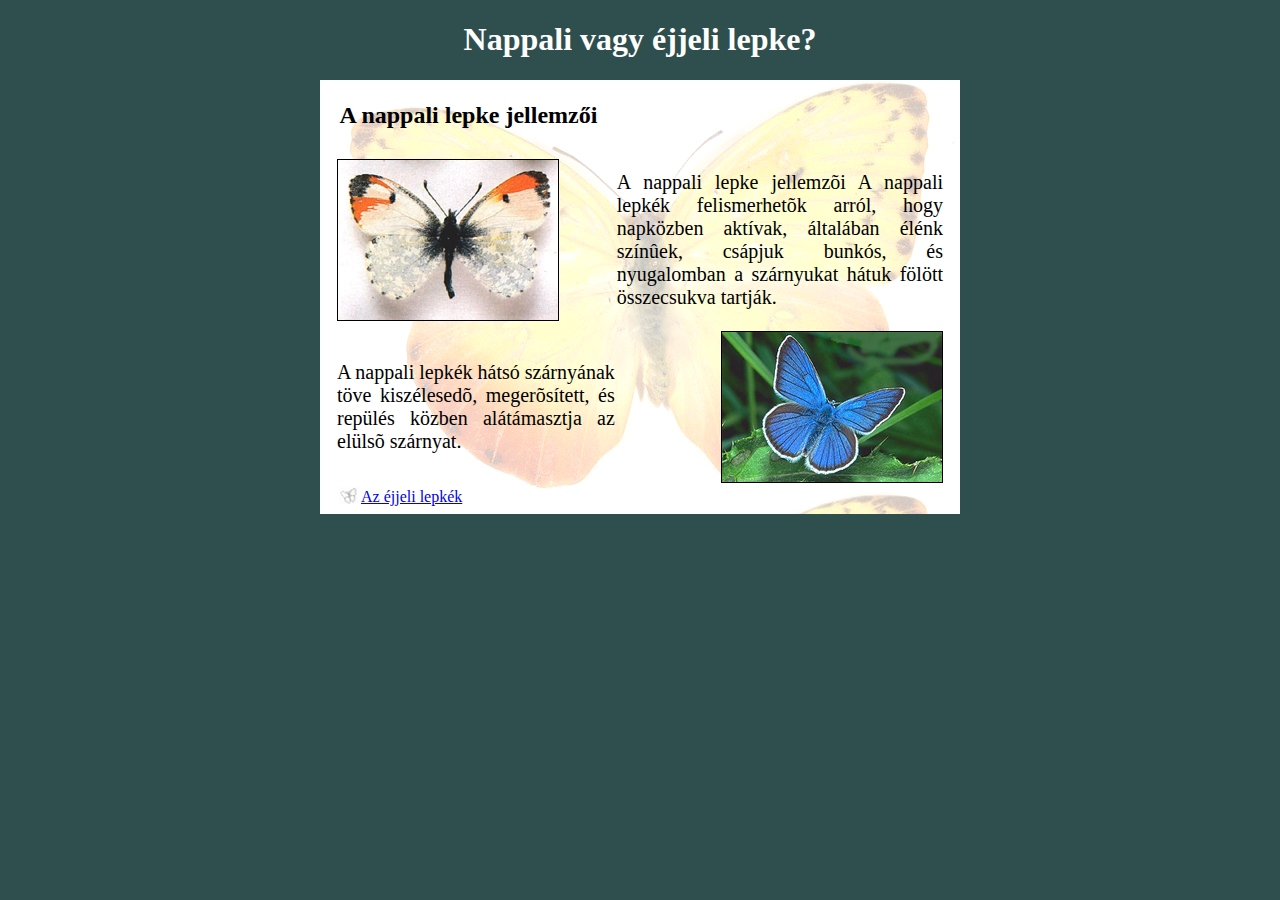
<file: index.html>
<!DOCTYPE html>
<html lang="hu">
<head>
    <meta charset="UTF-8">
    <meta name="viewport" content="width=device-width, initial-scale=1.0">
    <title>Nappali vagy éjjeli lepke?</title>
    <link rel="stylesheet" href="nappali.css">
</head>
<body>
    <h1>Nappali vagy éjjeli lepke?</h1>
 


    <div>
        <table width=”640px” cellpadding=”5″ cellspacing=”5″>
           
           <tr>
            <th>
                <h2>A nappali lepke jellemzői</h2>
            </th>
            
           </tr>
            <tr>
                <th> <img class="feherlepke" src="k1.jpg" alt="lepke"></th>
                <td>
                    <p class="jobb">
                        A nappali lepke jellemzõi A nappali lepkék felismerhetõk arról, hogy napközben aktívak, általában élénk színûek, csápjuk bunkós, és nyugalomban a szárnyukat hátuk fölött összecsukva tartják.
                    </p>
                </td>
            </tr>

            <tr>
                <td>
                    <p class="bal">
                        A nappali lepkék hátsó szárnyának töve kiszélesedõ, megerõsített, és repülés közben alátámasztja az elülsõ szárnyat.
                    </p>
                </td>
                <td>
                    <img class="keklepke" src="k2.jpg" alt="lepke">
                </td>
            </tr>

            <tr class="gif">
                <td><img src="jel.gif" alt="jel"></td>
                <td><a href="ejjeli.html">Az éjjeli lepkék</a></td>
                
            </tr>
        </table>
    </div>
</body>
</html>
</file>
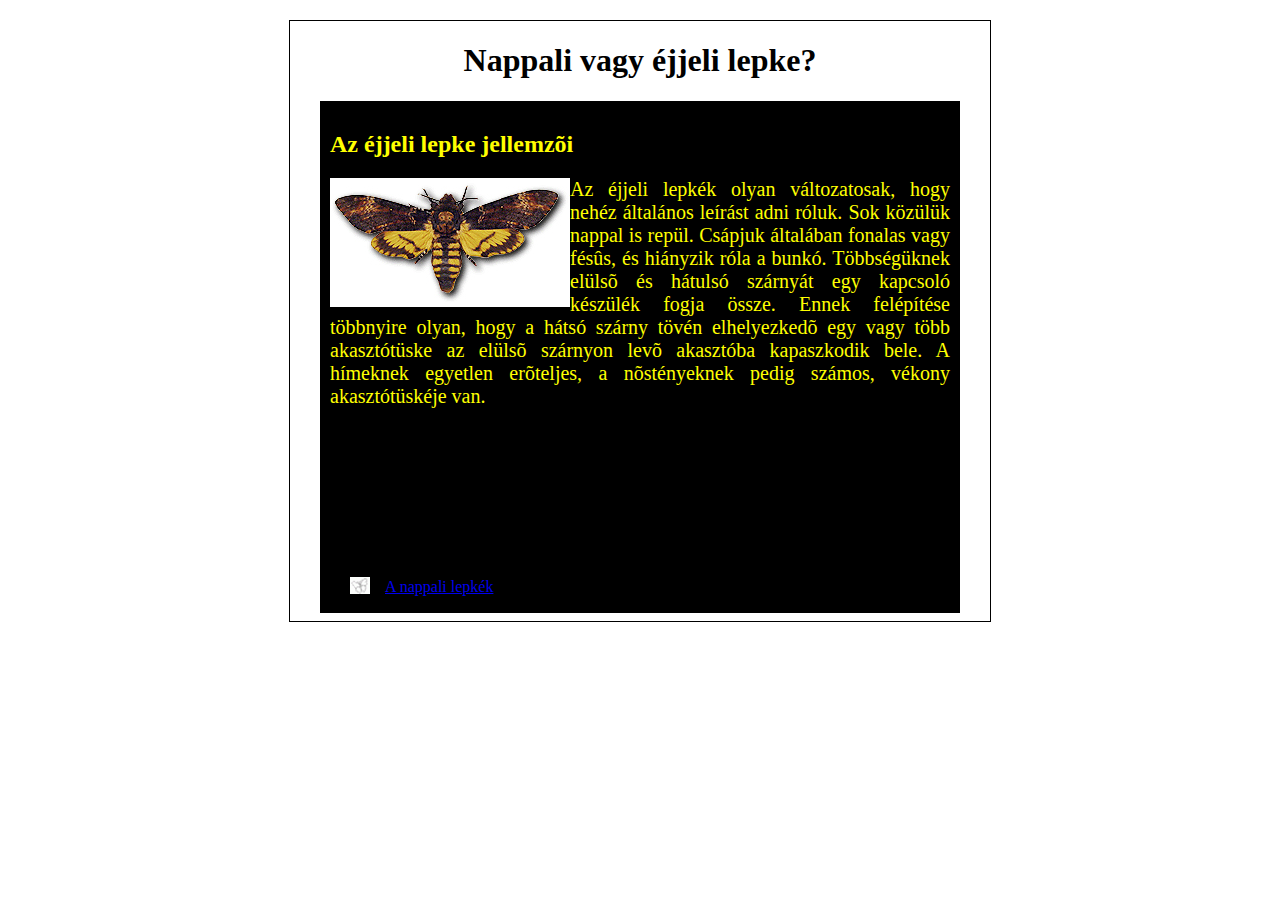
<file: ejjeli.html>
<!DOCTYPE html>
<html lang="hu">
<head>
  <meta charset="UTF-8">
  <meta name="viewport" content="width=device-width, initial-scale=1.0">
  <title>Nappali vagy éjjeli lepke?</title>
  <link rel="stylesheet" href="ejjeli.css">
</head>
<body>
  <h1>Nappali vagy éjjeli lepke?</h1>

  <table width="640"  cellpadding="5" cellspacing="5" >
    <tr>
      
      <td>
        <h2>Az éjjeli lepke jellemzõi</h2>
        <img class="kep" src="k3.jpg" alt="éjjeli lepke">
        <p> 
          Az éjjeli lepkék olyan változatosak, hogy nehéz általános leírást adni róluk. Sok közülük nappal is repül. Csápjuk általában fonalas vagy fésûs, és hiányzik róla a bunkó. 
          Többségüknek elülsõ és hátulsó szárnyát egy kapcsoló készülék fogja össze. Ennek felépítése többnyire olyan, 
          hogy a hátsó szárny tövén elhelyezkedõ egy vagy több akasztótüske az elülsõ szárnyon levõ akasztóba kapaszkodik bele. A hímeknek egyetlen erõteljes, a nõstényeknek pedig számos, vékony akasztótüskéje van.
        </p>
        <p>&nbsp;</p>
        <p>&nbsp;</p>
        <p>&nbsp;</p>
      </td>
      
      
    </tr>
    <tr class="gif">
      <td><img src="jel.gif" alt="jel"></td>
      <td><a href="index.html">A nappali lepkék</a></td>
      
  </tr>
   <!-- <div class="gif">
    <img src="jel.gif" alt="jel">
    <a href="">Az éjjeli lepkék</a>
   </div> -->
   
 
  </table>
</body>
</html>
</file>
<file: nappali.css>
body{
    background-color: #2f4f4f;
}

h1{
    color: white;
    text-align: center;
}

table{
    width: 640px;
    margin: 0 auto;
    background-image: url(hatter.jpg);
    
}

.feherlepke{
    border: 1px solid black;
    float: left;
    margin-left: 15px;
}

.keklepke{
    border: 1px solid black;
    float: right;
    margin-right: 15px;
}

.jobb{
 
   margin-right: 15px;
    text-align: justify;
    font-size: 20px;
    
}
.bal{
   
    text-align: justify;
    margin-left: 15px;
    font-size: 20px;
}
.gif{
    display: inline;
    margin-left: 15px;
}
</file>
<file: ejjeli.css>
body{
    border: 1px solid black;
    width: 700px;
    height: 600px;
    margin: 0 auto;
    margin-top: 20px;
}

h1{
    text-align: center;
}

table{
    align-items: center;
    background-color: black;
    margin: 0 auto;
  
}
h2{
    color: yellow;

}
p{
    color: yellow;
    font-size: 20px;
    text-align: justify;
}

.kep{
    margin-left: auto;
    margin-right: auto;
    float: left;

}

.gif{
    display: inline;
    margin-left: 15px;
    color: yellow;
}
</file>
